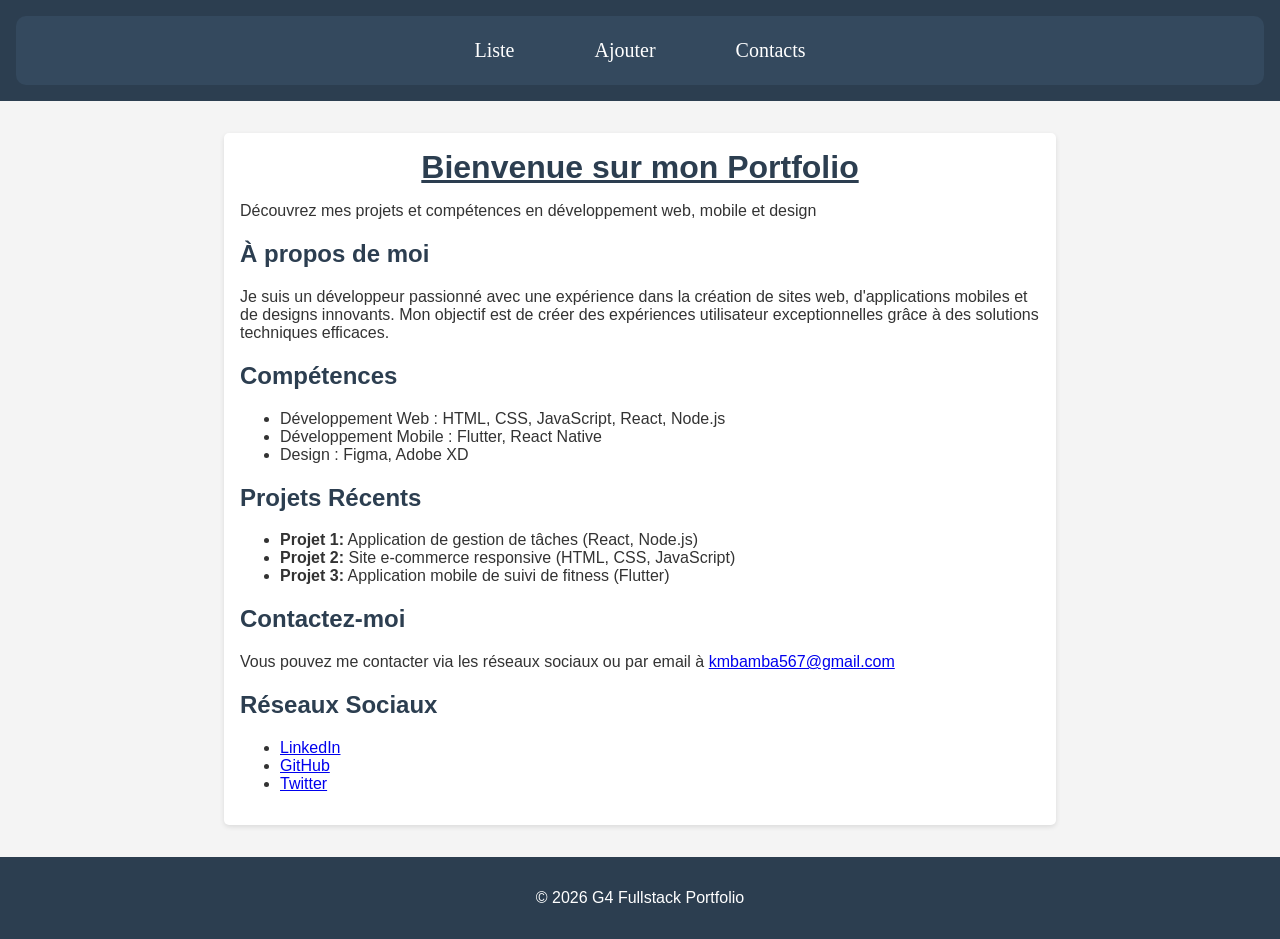
<file: reprise_projethtmlcss/index.html>
<!DOCTYPE html>
<html lang="fr">

<head>
  <meta charset="UTF-8">
  <meta name="viewport" content="width=device-width, initial-scale=1.0">
  <title>G4 Fullstack Portfolio</title>
  <link rel="stylesheet" href="style.css">
</head>

<body>
  <header>
    <nav class="nav-menu">
      <a href="html-pages/lister-projet.html">Liste</a>
      <a href="html-pages/ajouter-projet.html">Ajouter</a>
      <a href="html-pages/contact.html">Contacts</a>
    </nav>
  </header>
   <main>
    <div class="header">
      <h1>Bienvenue sur mon Portfolio</h1>
      <div class="subtitle-container">
        <p class="subtitle">Découvrez mes projets et compétences en développement web, mobile et design</p>
      </div>
    </div>
    <div class="content">
      <h2>À propos de moi</h2>
      <p>Je suis un développeur passionné avec une expérience dans la création de sites web, d'applications mobiles et de designs innovants. Mon objectif est de créer des expériences utilisateur exceptionnelles grâce à des solutions techniques efficaces.</p>  
    </div>
    <div class="content">
      <h2>Compétences</h2>
      <ul>
        <li>Développement Web : HTML, CSS, JavaScript, React, Node.js</li>
        <li>Développement Mobile : Flutter, React Native</li>
        <li>Design : Figma, Adobe XD</li>
      </ul>
    </div>
    <div class="content">
      <h2>Projets Récents</h2>
      <ul>
        <li><strong>Projet 1:</strong> Application de gestion de tâches (React, Node.js)</li>
        <li><strong>Projet 2:</strong> Site e-commerce responsive (HTML, CSS, JavaScript)</li>
        <li><strong>Projet 3:</strong> Application mobile de suivi de fitness (Flutter)</li>
      </ul>
    </div>
    <div class="content">
      <h2>Contactez-moi</h2>
      <p>Vous pouvez me contacter via les réseaux sociaux ou par email à <a href="mailto:kmbamba567@gmail.com">kmbamba567@gmail.com</a></p>
    </div>
    <div class="content">
      <h2>Réseaux Sociaux</h2>
      <ul>
        <li><a href="https://www.linkedin.com/in/monprofil">LinkedIn</a></li>
        <li><a href="https://github.com/monprofil">GitHub</a></li>
        <li><a href="https://twitter.com/monprofil">Twitter</a></li>
      </ul>
    </div>

  </main>

  <footer>
    <p>&copy; 2026 G4 Fullstack Portfolio</p>
  </footer>

</body>

</html>
</file>
<file: reprise_projethtmlcss/style.css>
/* Style global */
body {
  font-family: Arial, sans-serif;
  margin: 0;
  padding: 0; /* Ajout d'un padding pour éviter que le contenu ne soit collé aux bords de la fenêtre */
  background-color: #f4f4f4;
  color: #333;
}

.nav-menu {
  display: flex;
  justify-content: center;
  padding: 0.5rem;
}

.nav-menu a {
    text-decoration: none;
    font-size: 20px;
    margin: 15px 40px;
    border-radius: 10px;
    border-style: none;
    cursor: pointer;
    color: white;
}

/* En-tête */
header {
  background-color: #2c3e50;
  color: white;
  text-align: center;
  padding: 1rem;
}

.header h1 {
  margin: 0;
  text-align: center;
  text-decoration: underline;
}

/* Navigation */
nav {
  background-color: #34495e;
  padding: 0.5rem;
  border-radius: 10px;
}

nav a {
  color: rgb(255, 255, 255);
  margin: 0 1rem;
  text-decoration: none;
  font-size: 20px;
  font-family: cursive;
}

nav a:hover {
  text-decoration: rgb(56, 56, 56);
  color: rgb(0, 255, 13);
}

/* Section principale */
main {
  max-width: 800px;
  margin: 2rem auto;
  padding: 1rem;
  background-color: white;
  border-radius: 5px;
  box-shadow: 0 2px 5px rgba(0,0,0,0.1);
}

.subtitle-container {
  text-align: justify;
}

/* Titres */
h1, h2 {
  color: #2c3e50;
}

/* Boutons */
button {
  background-color: #3498db;
  color: white;
  border: none;
  padding: 0.7rem 1.2rem;
  border-radius: 4px;
  cursor: pointer;
}

button:hover {
  background-color: #2980b9;
}

/* ============================================
   BOUTON RETOUR
   ============================================ */
.btn-back {
  display: inline-block;
  background-color: #0f2c5e;
  color: #dddee9;
  font-family: var(--font-body);
  font-size: 0.85rem;
  font-weight: 500;
  text-decoration: none;
  padding: 8px 16px;
  border-radius: 999px;
  margin-bottom: 28px;
  transition: background-color 0.3s ease, transform 0.3s ease;
}
.btn-back:hover {
  background-color: #0a1f3e;
  transform: translateY(-2px);
}


/* Pied de page */
footer {
  text-align: center;
  padding: 1rem;
  background-color: #2c3e50;
  color: white;
  margin-top: 2rem;
}

/* Responsive */
@media (max-width: 600px) { /* Permet d'adapter la mise en page pour les écrans plus petits */
  .nav-menu {
    flex-direction: column;
  } /* Ajustement de l'espacement entre les liens de navigation pour les écrans plus petits */
  
  .nav-menu a {
    margin: 10px 0;
  } /* Ajustement de la largeur du contenu principal pour les écrans plus petits */
  main {
    width: 90%;
    margin: 1rem auto;
  } /* Ajustement de la taille des titres pour les écrans plus petits */
  h1 {
    font-size: 1.5rem;
  } /* Ajustement de la taille des boutons pour les écrans plus petits */
}
</file>
